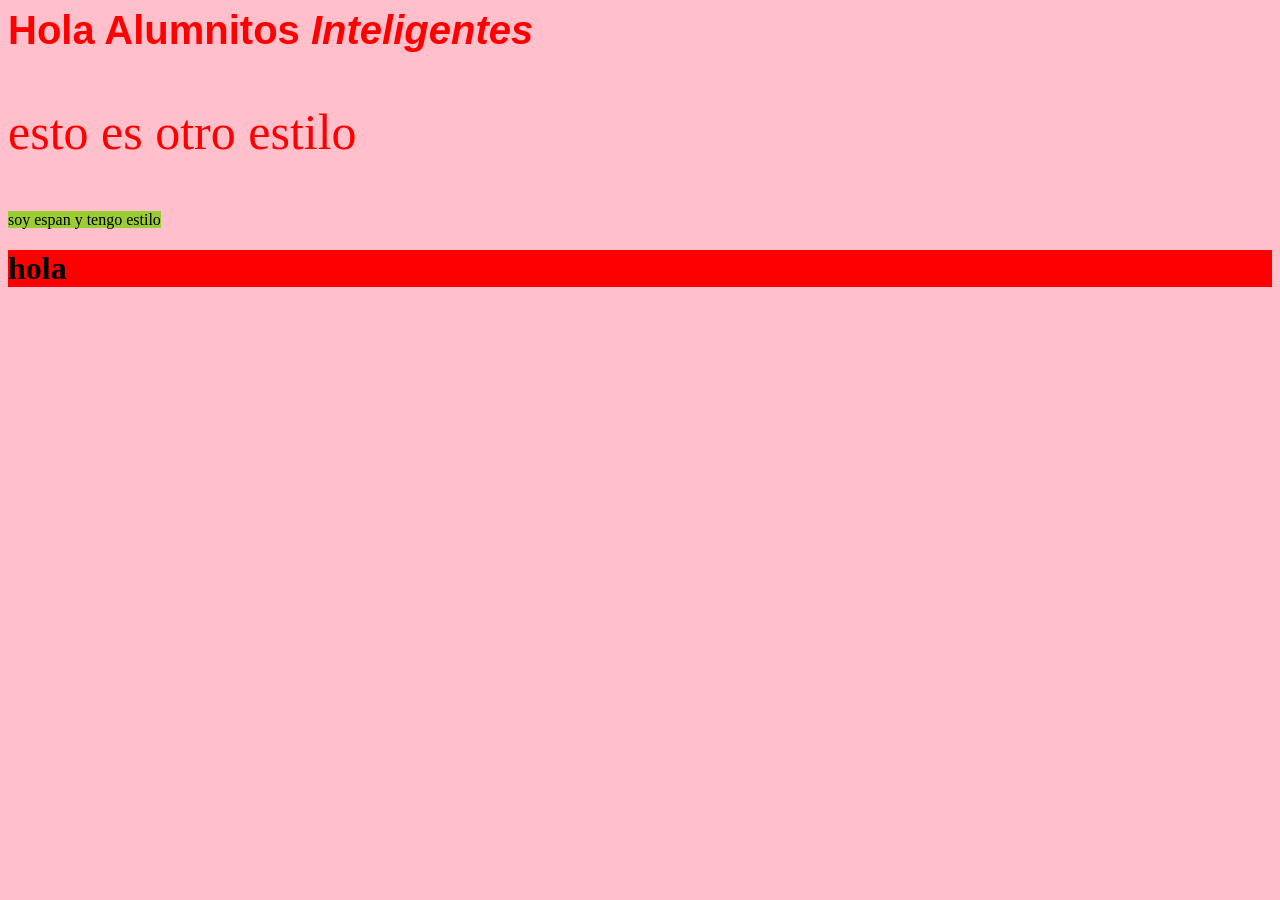
<file: index.html>
<! DOCTYPE html >

<html>
    <head>
        <title>te dejo tu flaka</title>
        <style>
            /*en esta seccion estoy haciendo uso de los selectores de tipo clase*/

            .color-rojo{
                color:red;
            }
            .fuente{
                font-size: 50px
            }
            /*aqui aplicamos el selector de tipo nombre o etiqueta*/

            span{
                background:yellowgreen;
            }
            h1{
                background:red;
            }
        </style>
        <link rel="stylesheet" href="./style.css">
    </head>
    <body>
         <!--en esta linea de codigo estoy aplicando estilos de tipo linea 
         por que en la misma etiqueta usando un atributo aplica los estilos
         -->
        <p style="color:red; font-size:40px;font-weight: 
        600;font-family: sans-serif">Hola Alumnitos <i>Inteligentes</i></p>

        <p class="color-rojo fuente">esto es otro estilo</p>
        <span>soy espan y tengo estilo</span>
        <h1>hola</h1>

    <body>
<html>
</file>
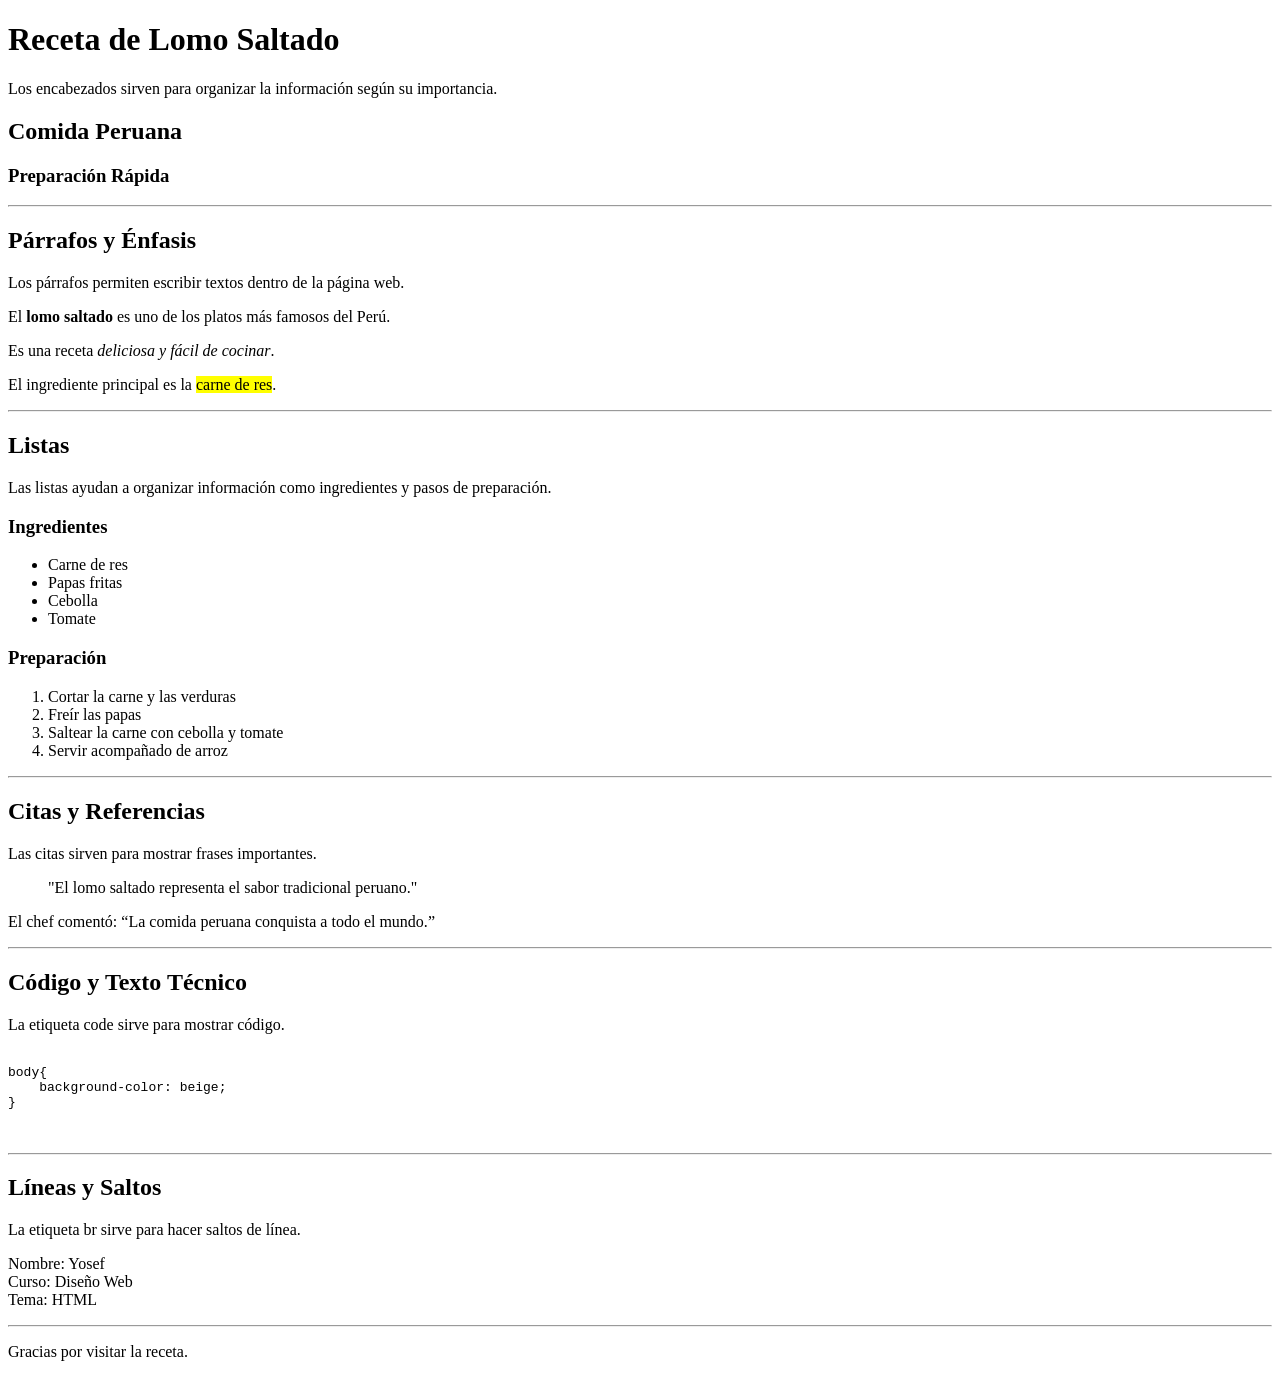
<file: ejercicio_01/index.html>
<!DOCTYPE html>
<html lang="es">
<head>
    <meta charset="UTF-8">
    <title>Receta de Lomo Saltado</title>
</head>
<body>

    <!-- JERARQUIA DE ENCABEZADOS -->

    <h1>Receta de Lomo Saltado</h1>

    <p>
        Los encabezados sirven para organizar la información
        según su importancia.
    </p>

    <h2>Comida Peruana</h2>

    <h3>Preparación Rápida</h3>

    <hr>

    <!-- PARRAFOS Y ENFASIS -->

    <h2>Párrafos y Énfasis</h2>

    <p>
        Los párrafos permiten escribir textos dentro de la página web.
    </p>

    <p>
        El <strong>lomo saltado</strong> es uno de los platos más famosos del Perú.
    </p>

    <p>
        Es una receta <em>deliciosa y fácil de cocinar</em>.
    </p>

    <p>
        El ingrediente principal es la <mark>carne de res</mark>.
    </p>

    <hr>

    <!-- LISTAS -->

    <h2>Listas</h2>

    <p>
        Las listas ayudan a organizar información como ingredientes
        y pasos de preparación.
    </p>

    <h3>Ingredientes</h3>

    <ul>
        <li>Carne de res</li>
        <li>Papas fritas</li>
        <li>Cebolla</li>
        <li>Tomate</li>
    </ul>

    <h3>Preparación</h3>

    <ol>
        <li>Cortar la carne y las verduras</li>
        <li>Freír las papas</li>
        <li>Saltear la carne con cebolla y tomate</li>
        <li>Servir acompañado de arroz</li>
    </ol>

    <hr>

    <!-- CITAS Y REFERENCIAS -->

    <h2>Citas y Referencias</h2>

    <p>
        Las citas sirven para mostrar frases importantes.
    </p>

    <blockquote>
        "El lomo saltado representa el sabor tradicional peruano."
    </blockquote>

    <p>
        El chef comentó:
        <q>La comida peruana conquista a todo el mundo.</q>
    </p>

    <hr>

    <!-- CODIGO Y TEXTO TECNICO -->

    <h2>Código y Texto Técnico</h2>

    <p>
        La etiqueta code sirve para mostrar código.
    </p>

    <pre>
<code>
body{
    background-color: beige;
}
</code>
    </pre>

    <hr>

    <!-- LINEAS Y SALTOS -->

    <h2>Líneas y Saltos</h2>

    <p>
        La etiqueta br sirve para hacer saltos de línea.
    </p>

    <p>
        Nombre: Yosef <br>
        Curso: Diseño Web <br>
        Tema: HTML
    </p>

    <hr>

    <p>
        Gracias por visitar la receta.
    </p>

</body>
</html>
</file>
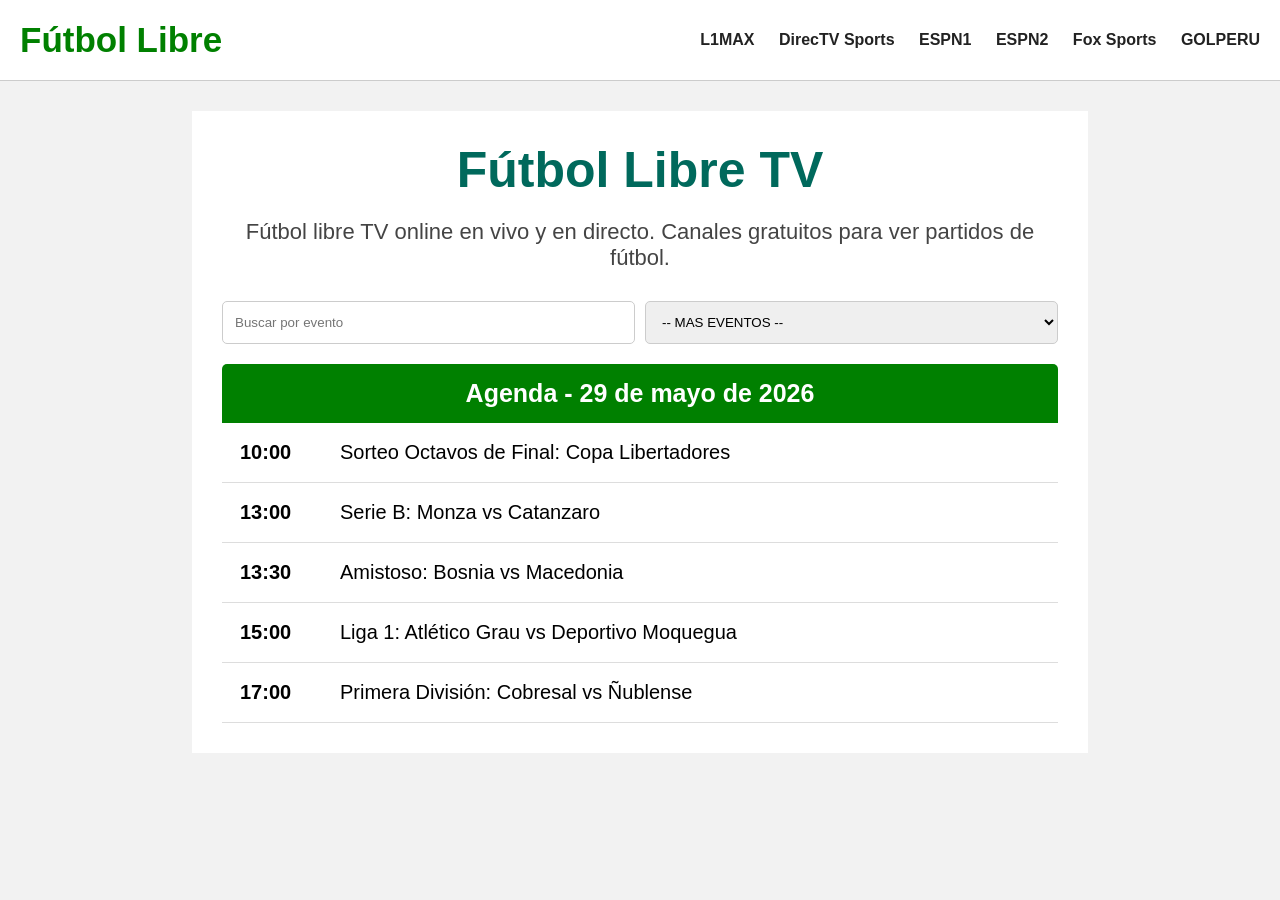
<file: ejercicio_02/index.html>
<!DOCTYPE html>
<html lang="es">
<head>
    <meta charset="UTF-8">
    <meta name="viewport" content="width=device-width, initial-scale=1.0">

    <title>Fútbol Libre TV</title>

    <style>

        *{
            margin:0;
            padding:0;
            box-sizing:border-box;
            font-family:Arial, Helvetica, sans-serif;
        }

        body{
            background:#f2f2f2;
        }

        /* HEADER */

        header{
            width:100%;
            background:white;
            padding:20px;
            border-bottom:1px solid #ccc;
        }

        .menu{
            display:flex;
            justify-content:space-between;
            align-items:center;
        }

        .logo{
            color:green;
            font-size:35px;
            font-weight:bold;
        }

        nav a{
            text-decoration:none;
            color:#222;
            margin-left:20px;
            font-weight:bold;
        }

        /* CONTENIDO */

        .container{
            width:70%;
            margin:auto;
            margin-top:30px;
            background:white;
            padding:30px;
        }

        .titulo{
            text-align:center;
            color:#00695c;
            font-size:50px;
            margin-bottom:20px;
        }

        .descripcion{
            text-align:center;
            font-size:22px;
            margin-bottom:30px;
            color:#444;
        }

        /* BUSCADOR */

        .busqueda{
            display:flex;
            gap:10px;
            margin-bottom:20px;
        }

        .busqueda input{
            width:50%;
            padding:12px;
            border:1px solid #ccc;
            border-radius:5px;
        }

        .busqueda select{
            width:50%;
            padding:12px;
            border:1px solid #ccc;
            border-radius:5px;
        }

        /* TABLA */

        .agenda{
            background:green;
            color:white;
            text-align:center;
            padding:15px;
            border-radius:5px 5px 0 0;
            font-size:25px;
            font-weight:bold;
        }

        table{
            width:100%;
            border-collapse:collapse;
            background:white;
        }

        table tr{
            border-bottom:1px solid #ddd;
        }

        table td{
            padding:18px;
            font-size:20px;
        }

        .hora{
            font-weight:bold;
            width:100px;
        }

    </style>

</head>
<body>

    <!-- HEADER -->

    <header>

        <div class="menu">

            <div class="logo">
                Fútbol Libre
            </div>

            <nav>
                <a href="#">L1MAX</a>
                <a href="#">DirecTV Sports</a>
                <a href="#">ESPN1</a>
                <a href="#">ESPN2</a>
                <a href="#">Fox Sports</a>
                <a href="#">GOLPERU</a>
            </nav>

        </div>

    </header>

    <!-- CONTENIDO PRINCIPAL -->

    <div class="container">

        <h1 class="titulo">Fútbol Libre TV</h1>

        <p class="descripcion">
            Fútbol libre TV online en vivo y en directo.
            Canales gratuitos para ver partidos de fútbol.
        </p>

        <!-- BUSCADOR -->

        <div class="busqueda">

            <input type="text" placeholder="Buscar por evento">

            <select>
                <option>-- MAS EVENTOS --</option>
                <option>Libertadores</option>
                <option>Champions League</option>
                <option>Liga 1</option>
            </select>

        </div>

        <!-- AGENDA -->

        <div class="agenda">
            Agenda - 29 de mayo de 2026
        </div>

        <!-- TABLA -->

        <table>

            <tr>
                <td class="hora">10:00</td>
                <td>Sorteo Octavos de Final: Copa Libertadores</td>
            </tr>

            <tr>
                <td class="hora">13:00</td>
                <td>Serie B: Monza vs Catanzaro</td>
            </tr>

            <tr>
                <td class="hora">13:30</td>
                <td>Amistoso: Bosnia vs Macedonia</td>
            </tr>

            <tr>
                <td class="hora">15:00</td>
                <td>Liga 1: Atlético Grau vs Deportivo Moquegua</td>
            </tr>

            <tr>
                <td class="hora">17:00</td>
                <td>Primera División: Cobresal vs Ñublense</td>
            </tr>

        </table>

    </div>

</body>
</html>
</file>
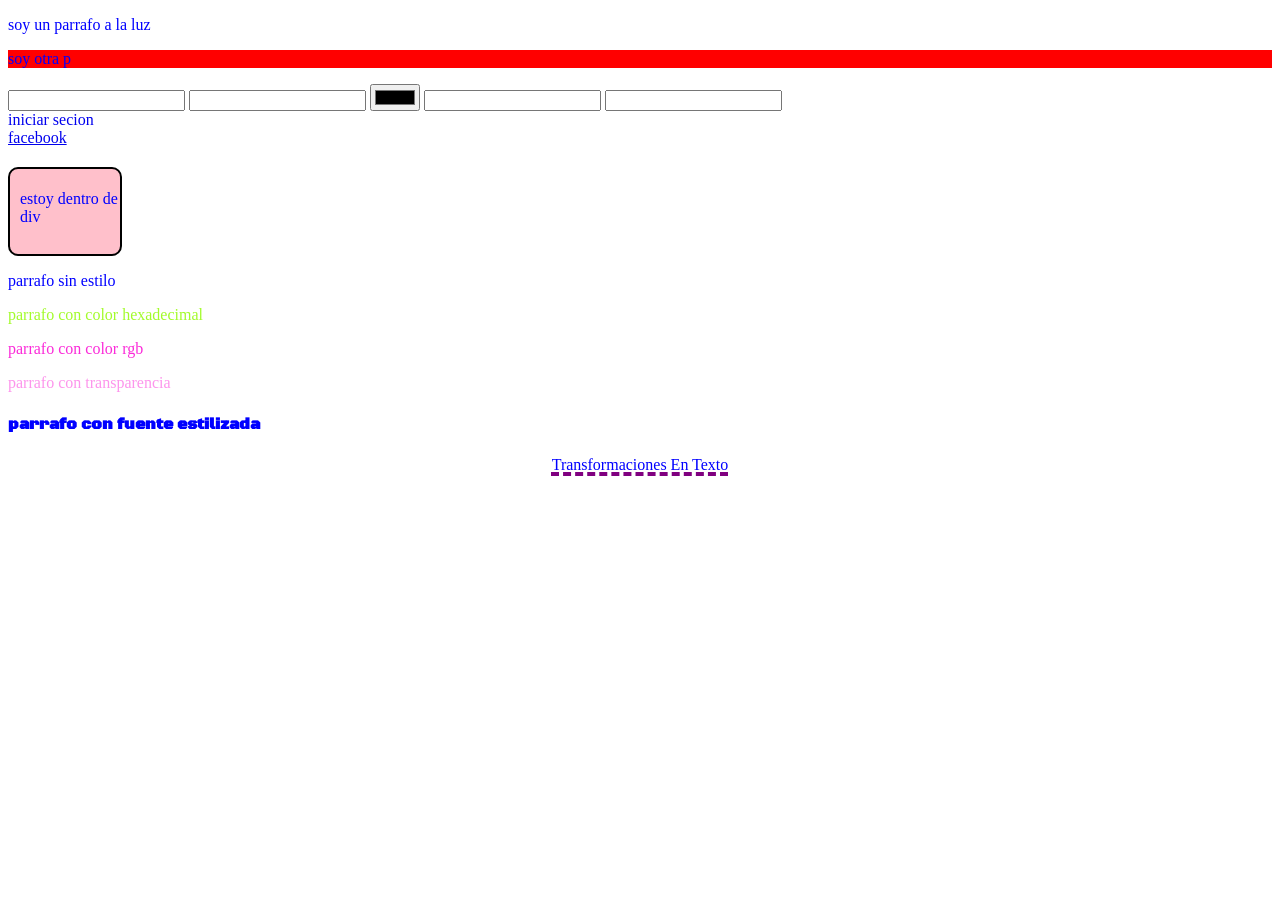
<file: ejercicio_03/index.html>
<!DOCTYPE html>
<html lang="es_PE">
<head>
    <meta charset="UTF-8">
    <meta name="viewport" content="width=device-width, initial-scale=1.0">
    <title>Document</title>
    <link rel="preconnect" href="https://fonts.googleapis.com">
    <link rel="preconnect" href="https://fonts.gstatic.com" crossorigin>
    <link href="https://fonts.googleapis.com/css2?family=Black+Ops+One&display=swap" rel="stylesheet">
    <link rel="stylesheet" href="./style.css">
</head>
<body>
    <p>soy un parrafo a la luz</p>
    <p class="boton">soy otra p</p>
    <input type="text">
    <input type="number">
    <input type="color">
    <input type="email">
    <input type="password">
    <nav>
        <a href="#">iniciar secion </a>
    </nav>
    <a href="https://facebook.com">facebook</a>
    <!-- MODELO DE CAJA -->
    <div>
        <p>estoy dentro de div</p>
    </div>
    <!-- COLORES, FUENTES Y TEXTO-->
    <p>parrafo sin estilo</p> 
    <p class="color-hexa">parrafo con color hexadecimal</p>
    <p class="color-rgb">parrafo con color rgb</p>
    <p class="color-trans">parrafo con transparencia</p>

    <p class="fuente-estilizada">parrafo con fuente estilizada</p>

    <p class="text-transfor">transformaciones en texto</p>
    <!--para asociar un script externo tenemos que hacerlo al 
    final o despues de todo el contenido de mi pagina-->
    <script src="./script.js"></script>
</body>
</html>
</file>
<file: style.css>
body{
    background: pink;
}
</file>
<file: ejercicio_03/style.css>
/*selectores basicos*/
/*Por etiqueta*/
p{
    color: blue; /*esta propiedad es para darle color al contenido*/
}
 /*por clase (reutilizable)*/
 .boton{
    background: red ;
 }
 /*por atributo*/
 input[type="text"]{
    color: brown;
 }
 /*combinado: hijo directo*/
 nav > a{
    text-decoration: none; /*propiedad para quitar el subrrayado de las etiquetas a* */
 }

 /* modelo de caja*/ 
 div{
    background: pink;

    width: 100px;  /*ancho del elemento*/
    height: 80px;  /*alto del elemento*/
    
    /* se usa para el espacio que debe tener el contenido dentro de la caja*/
    padding-top: 5px;
    padding-left: 10px;
    /*padding:5px; esto le dara 5 pixeles a los 4 lados del padding */

    border-radius: 10px; /*esquinas redondeadas*/
    border: 2px solid black; /**/

    margin-top: 20px;
 }
 /*COLORES. FUENTE Y ESTILO*/
 /*COLORES*/
 .color-hexa{
   color: #a3fb2b;
 }
 .color-rgb{
   color:rgb(251,43,217); /*cada valor se relaciona posicionalmente a las letras y sus 
   valores van del 0-255*/
 }
 .color-trans{
   color:rgba(251,43,217,0.5);
 }

 /*FUENTE*/
 .fuente-estilizada{
   font-family:'Black Ops One',Verdana, sans-serif;
   font-size: 1em; /*tamaño a la fuente, 1 em equivale a 12px*/
   font-weight: 900; /*especificar el grosor de la linea de la fuente sus valores van de 
   del 100-900 se relaciona con el estilo negrita siendo 900 ms negrita y 100 la linea mas delgada*/
   line-height: 2; /*espaciado entre lineas*/
 }
 /*transformaciones*/
 .text-transfor{
   text-align: center;
   text-decoration: 4px underline dashed purple;
   text-transform: capitalize; /*tenemos las propiedades uppercase(mayuscula) lowercase(minuscula)*/
 }
</file>
